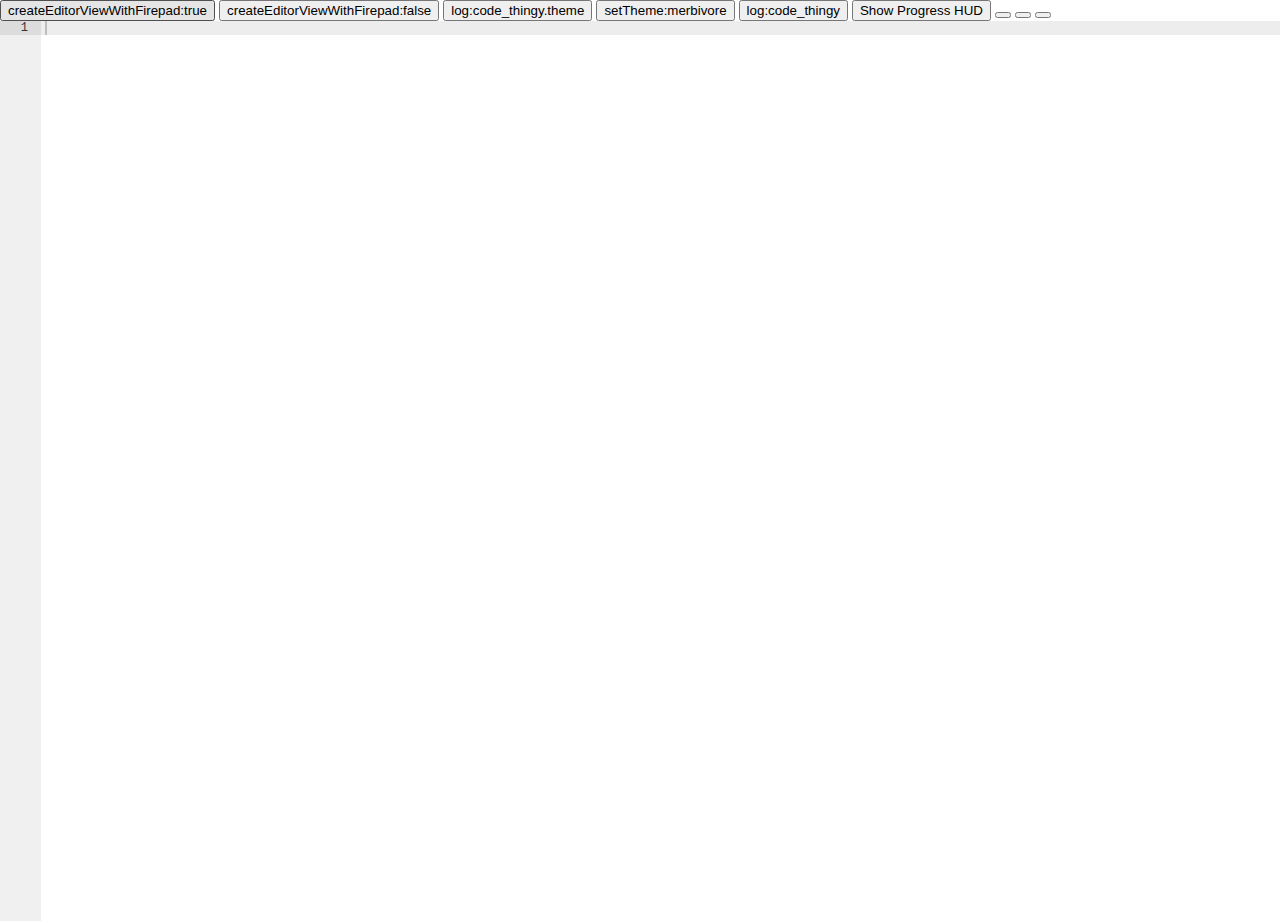
<file: CodeThingy/lib/public/index.html>
<!doctype html>
<!-- See http://www.firepad.io/docs/ for detailed embedding docs. -->
<html>
<head>
  <meta charset="utf-8" />
  <!-- Include Firebase -->
  <!-- <script src="https://cdn.firebase.com/v0/firebase.js"></script> -->
  <script src="js/vendor/firebase.min.js"></script>
  
  <!-- Include ACE and its JavaScript mode and theme files -->
  <script src="ace/ace.js"></script>
  <!-- <script src="ace/mode-javascript.js"></script>
  <script src="ace/theme-textmate.js"></script> -->

  <!-- Include Firepad -->
  <script src="firepad.js"></script>
  <script src='https://cdn.firebase.com/v0/firebase-simple-login.js'></script>
  <!-- <script src="firepad-userlist.js"></script> -->
  <link rel="stylesheet" href="firepad.css" />

  <!-- Helper for generating URLs / Firebase references for example purposes.
       Not necessary in production apps. -->  
  <link rel="stylesheet" href="css/style.css" />
</head>


<body>
  <div id="debug_menu" class="none">
    <button onClick="code_thingy.createEditorViewWithFirepad(true);">createEditorViewWithFirepad:true</button>
    <button onClick="code_thingy.createEditorViewWithFirepad(false);">createEditorViewWithFirepad:false</button>
    <button onClick="console.log('theme' + code_thingy.theme);">log:code_thingy.theme</button>
    <button onClick="code_thingy.setTheme('merbivore');">setTheme:merbivore</button>
    <button onClick="console.log(code_thingy);">log:code_thingy</button>
    <button onClick="var a = new progressHUD(); log(a); a.show();">Show Progress HUD</button>
    <button onClick=""></button>
    <button onClick=""></button>
    <button onClick=""></button>
  </div>
  <div id="c_thingy" class="code_thingy"></div>
  <script src="js/code_thingy.js"></script>
  <script src="js/code_thingy.getset.js"></script>
  <script src="js/code_thingy.editor.js"></script>
  <script src="js/main.js" defer></script>
</body>
</html>
</file>
<file: CodeThingy/lib/public/firepad.css>
.firepad {
  /* Default height for a firepad. */
  height: 400px;
  position: relative;
}

.firepad {
  text-align: left;
  line-height: normal;
}

.firepad .CodeMirror {
  /* Use width / height of the firepad wrapper element. */
  position: absolute;
  height: auto;
  top: 0;
  left: 0;
  right: 0;
  bottom: 0;
}

.firepad-richtext .CodeMirror {
  font-family: Verdana, sans-serif;
  font-size: 14px;
}

.firepad-with-toolbar .CodeMirror {
  /* Leave room for toolbar and add some padding on the left. */
  top: 70px;
  left: 10px;
}

/** Styles for all of the rich-text formatting we support. */
.firepad-b { font-weight: bold; }
.firepad-i { font-style: italic; }
.firepad-u { text-decoration: underline; }
.firepad-s { text-decoration: line-through; }
.firepad-u.firepad-s { text-decoration: underline line-through; }

.firepad-f-arial { font-family: Arial, Helvetica, sans-serif; }
.firepad-f-comic-sans-ms { font-family: "Comic Sans MS", cursive, sans-serif; }
.firepad-f-courier-new { font-family: "Courier New", Courier, monospace; }
.firepad-f-impact { font-family: Impact, Charcoal, sans-serif; }
.firepad-f-times-new-roman { font-family: "Times New Roman", Times, serif; }
.firepad-f-verdana { font-family: Verdana, Geneva, sans-serif; }

.firepad-la-left { text-align: left; }
.firepad-la-center { text-align: center; }
.firepad-la-right { text-align: right; }

/** Line Styles */
pre.firepad-lt-o, pre.firepad-lt-u, pre.firepad-lt-t, pre.firepad-lt-tc {
  margin-left: 40px;
}

.firepad-list-left {
  display:inline-block;
  margin-left: -40px;
  width: 40px;
  padding-right: 5px;
  text-align: right;
}

.firepad-todo-left {
  display:inline-block;
  margin-left: -20px;
  width: 20px;
}

.powered-by-firepad {
  position: absolute;
  display: block;
  z-index: 5;
  right: 20px;
  bottom: 20px;
  width: 129px;
  height: 23px;
  background-image: url('[data-uri]');
  opacity: 0.5;
}

.powered-by-firepad:hover {
  opacity: 1;
}

.firepad-toolbar {
  position: absolute;
  top: 20px;
  left: 10px;
  right: 0;
  white-space: nowrap;

  /* Don't select text when double-clicking in toolbar */
  -webkit-touch-callout: none;
  -webkit-user-select: none;
  -khtml-user-select: none;
  -moz-user-select: none;
  -ms-user-select: none;
  user-select: none;
}

.firepad-btn-group {
  margin: 0 5px;
  display: inline-block;
}

a.firepad-btn, a.firepad-btn:visited, a.firepad-btn:active {
  font-family: "Arial" sans-serif;
  cursor: pointer;
  text-decoration: none;
  display: inline-block;
  padding: 6px 6px 4px 6px;
  text-align: center;
  vertical-align: middle;
  font-size: 16px;
  background-color: #fcfcfc;
  border: 1px solid #c9c9c9;
  border-bottom-width: 4px;
  color: #9c9c9c;
}

a.firepad-btn:hover {
  color: #fff;
  background-color: #ffbf86;
  border-color: #e6a165;
  text-decoration: none;
}

a.firepad-btn:active {
  -webkit-box-shadow: inset 0 2px 4px rgba(0,0,0,0.15),0 1px 2px rgba(0,0,0,0.05);
  -moz-box-shadow: inset 0 2px 4px rgba(0,0,0,0.15),0 1px 2px rgba(0,0,0,0.05);
  box-shadow: inset 0 2px 4px rgba(0,0,0,0.15),0 1px 2px rgba(0,0,0,0.05);
}

.firepad-btn-group > .firepad-btn {
  -webkit-border-radius: 0;
  -moz-border-radius: 0;
  border-radius: 0;
  margin-left: -1px;
}


.firepad-btn-group > .firepad-btn:first-child {
  border-bottom-left-radius: 6px;
  border-top-left-radius: 6px;
  -webkit-border-bottom-left-radius: 6px;
  -webkit-border-top-left-radius: 6px;
  -moz-border-radius-bottomleft: 6px;
  -moz-border-radius-topleft: 6px;
  margin-left: 0px;
}

.firepad-btn-group > .firepad-btn:last-child {
  border-bottom-right-radius: 6px;
  border-top-right-radius: 6px;
  -webkit-border-bottom-right-radius: 6px;
  -webkit-border-top-right-radius: 6px;
  -moz-border-radius-bottomright: 6px;
  -moz-border-radius-topright: 6px;
}

.firepad-dropdown {
  position: relative;
}

.firepad-dropdown-menu {
  position: absolute;
  top: 100%;
  left: 0;
  z-index: 1000;
  display: none;
  float: left;
  padding: 4px 0;
  margin: 4px 0 0;
  list-style: none;
  background-color: #ffffff;
  border: 1px solid #ccc;
  border: 1px solid rgba(0, 0, 0, 0.2);
  /**border-right-width: 2px;
  *border-bottom-width: 2px;*/
  -webkit-border-radius: 5px;
  -moz-border-radius: 5px;
  border-radius: 5px;
  -webkit-box-shadow: 0 5px 10px rgba(0, 0, 0, 0.2);
  -moz-box-shadow: 0 5px 10px rgba(0, 0, 0, 0.2);
  box-shadow: 0 5px 10px rgba(0, 0, 0, 0.2);
  -webkit-background-clip: padding-box;
  -moz-background-clip: padding;
  background-clip: padding-box;
}

.firepad-dropdown-menu a {
  text-align: left;
  display: block;
  padding: 3px 15px;
  clear: both;
  font-weight: normal;
  line-height: 18px;
  color: #333333;
  white-space: nowrap;
}

.firepad-dropdown-menu a:hover {
  color: #fff;
  text-decoration: none;
  background-color: #ffbf86;
}

.firepad-color-dropdown-item {
  height: 25px;
  width: 25px;
}

/********************************************************************
 * Generated via icomoon.io.
  If you want to make changes, you can go to http://icomoon.io/app/, go to the bottom right and click the
  database-looking icon, then "Load Session" and use the checked-in font/firepad-icomoon.json file.

  Note: When you download the generated font, turn on the "Base 64 Encode ..." option to generate the font inline
  in the CSS (to avoid needing to distribute a font file with firepad).
 */
@font-face {
  font-family: 'firepad';
  src:url('firepad.eot');
}
@font-face {
  font-family: 'firepad';
  src: url([data-uri]) format('woff'),
  url([data-uri]) format('truetype');
  font-weight: normal;
  font-style: normal;
}

.firepad-tb-bold, .firepad-tb-italic, .firepad-tb-underline, .firepad-tb-strikethrough, .firepad-tb-list, .firepad-tb-list-2, .firepad-tb-numbered-list, .firepad-tb-paragraph-left, .firepad-tb-paragraph-center, .firepad-tb-paragraph-right, .firepad-tb-paragraph-justify, .firepad-tb-menu, .firepad-tb-link, .firepad-tb-undo, .firepad-tb-redo, .firepad-tb-box-add, .firepad-tb-box-remove, .firepad-tb-print, .firepad-tb-indent-decrease, .firepad-tb-indent-increase, .firepad-tb-image, .firepad-tb-bubble {
  font-family: 'firepad';
  speak: none;
  font-style: normal;
  font-weight: normal;
  font-variant: normal;
  text-transform: none;
  line-height: 1;
  -webkit-font-smoothing: antialiased;
}
.firepad-tb-bold:before {
  content: "\e000";
}
.firepad-tb-italic:before {
  content: "\e001";
}
.firepad-tb-underline:before {
  content: "\e002";
}
.firepad-tb-strikethrough:before {
  content: "\e003";
}
.firepad-tb-list:before {
  content: "\e004";
}
.firepad-tb-list-2:before {
  content: "\e005";
}
.firepad-tb-numbered-list:before {
  content: "\e006";
}
.firepad-tb-paragraph-left:before {
  content: "\e007";
}
.firepad-tb-paragraph-center:before {
  content: "\e008";
}
.firepad-tb-paragraph-right:before {
  content: "\e009";
}
.firepad-tb-paragraph-justify:before {
  content: "\e00a";
}
.firepad-tb-menu:before {
  content: "\e00b";
}
.firepad-tb-link:before {
  content: "\e00c";
}
.firepad-tb-undo:before {
  content: "\e00d";
}
.firepad-tb-redo:before {
  content: "\e00e";
}
.firepad-tb-box-add:before {
  content: "\e010";
}
.firepad-tb-box-remove:before {
  content: "\e011";
}
.firepad-tb-print:before {
  content: "\e012";
}
.firepad-tb-indent-decrease:before {
  content: "\e013";
}
.firepad-tb-indent-increase:before {
  content: "\e014";
}
.firepad-tb-image:before {
  content: "\e015";
}
.firepad-tb-bubble:before {
  content: "\e00f";
}
</file>
<file: CodeThingy/lib/public/css/style.css>
html { height: 100%; }
body { margin: 0; height: 100%; position: relative; }
/* Height / width / positioning can be customized for your use case.
   For demo purposes, we make firepad fill the entire browser. */
.code_thingy, #firepad-container, #code_thingy {
  left: 0; top: 0; bottom: 0; right: 0; height: 100%; width: 100%;
}

.debug {
	position: absolute; top: 0; background: black; z-index: 100000000;
}

.none { display: none;}
.firepad {height: 100% !important;}

.progress_hud {
	position: fixed;
	left: 0; top: 0; bottom: 0; right: 0; height: 100%; width: 100%;
	background-color: rgba(0,0,0,.5);
	z-index: 1000;
}

.progress_hud img {
	top: 45%;
	left: 45%;
	position: fixed;
	width: 10%;
}
</file>
